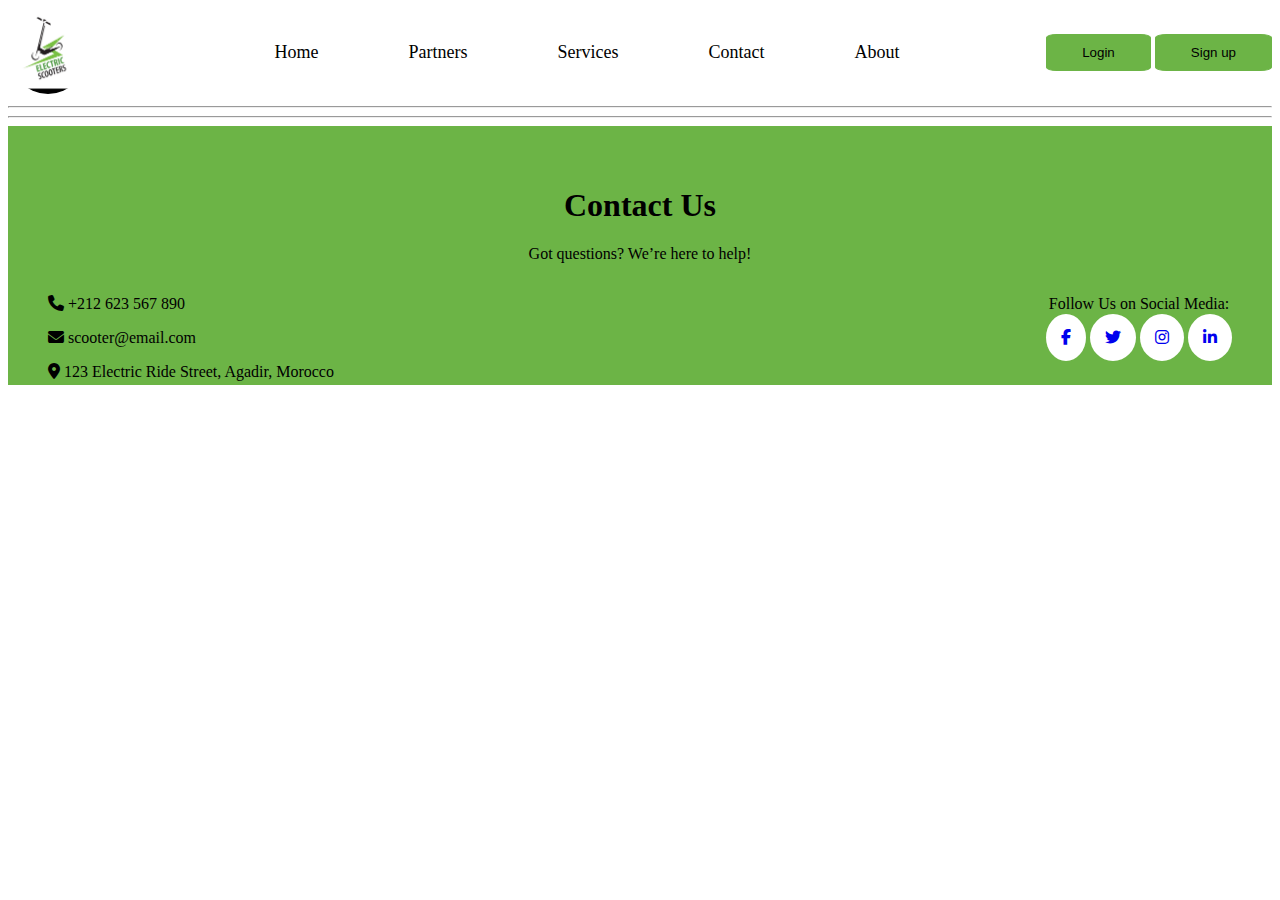
<file: home/index.html>
<!DOCTYPE html>
<html lang="en">
  <head>
    <meta charset="UTF-8" />
    <meta name="viewport" content="width=device-width, initial-scale=1.0" />
    <link
      rel="stylesheet"
      href="https://cdnjs.cloudflare.com/ajax/libs/font-awesome/6.4.2/css/all.min.css"
    />

    <link rel="stylesheet" href="style.css" />
    <title>Scooter</title>
  </head>
  <body>
    <nav>
      <div class="logo" >
        <img
          src="./../images/logo.jpg"
          width="80px"
          style="border-radius: 50%"
          alt="logo"
        />
      </div>
      <ul>
        <li><a class="active" href="#home">Home</a></li>
        <li><a href="./../partners/partners.html">Partners</a></li>
        <li><a href="./../services/services.html">Services</a></li>
        <li><a href="./../contact/contact.html">Contact</a></li>
        <li><a href="./../about/about.html">About</a></li>
      </ul>
      <div class="button" >
        <button>Login</button>
        <button>Sign up</button>
      </div>
    </nav>
    <hr>
    <main>
    </main>
    <hr>
    <footer>
        <div class="footer-container">
            <div class="footer-header">
                <h1>Contact Us</h1>
                <p>Got questions? We’re here to help!</p>
            </div>

            <div class="contact">
                <div class="contact-info">
                    <p><i class="fa-solid fa-phone"></i> +212 623 567 890</p>
                    <p><i class="fa-solid fa-envelope"></i> scooter@email.com</p>
                    <p><i class="fa-solid fa-location-dot"></i> 123 Electric Ride Street, Agadir, Morocco</p>
                </div>

                <div class="social-icons">
                    <p>Follow Us on Social Media:</p>
                    <a href="https://facebook.com" target="_blank" class="facebook"><i class="fab fa-facebook-f"></i></a>
                    <a href="https://twitter.com" target="_blank" class="twitter"><i class="fab fa-twitter"></i></a>
                    <a href="https://instagram.com" target="_blank" class="instagram"><i class="fab fa-instagram"></i></a>
                    <a href="https://linkedin.com" target="_blank" class="linkedin"><i class="fab fa-linkedin-in"></i></a>
                </div>
            </div>
        </div>
    </footer>
  </body>
</html>
</file>
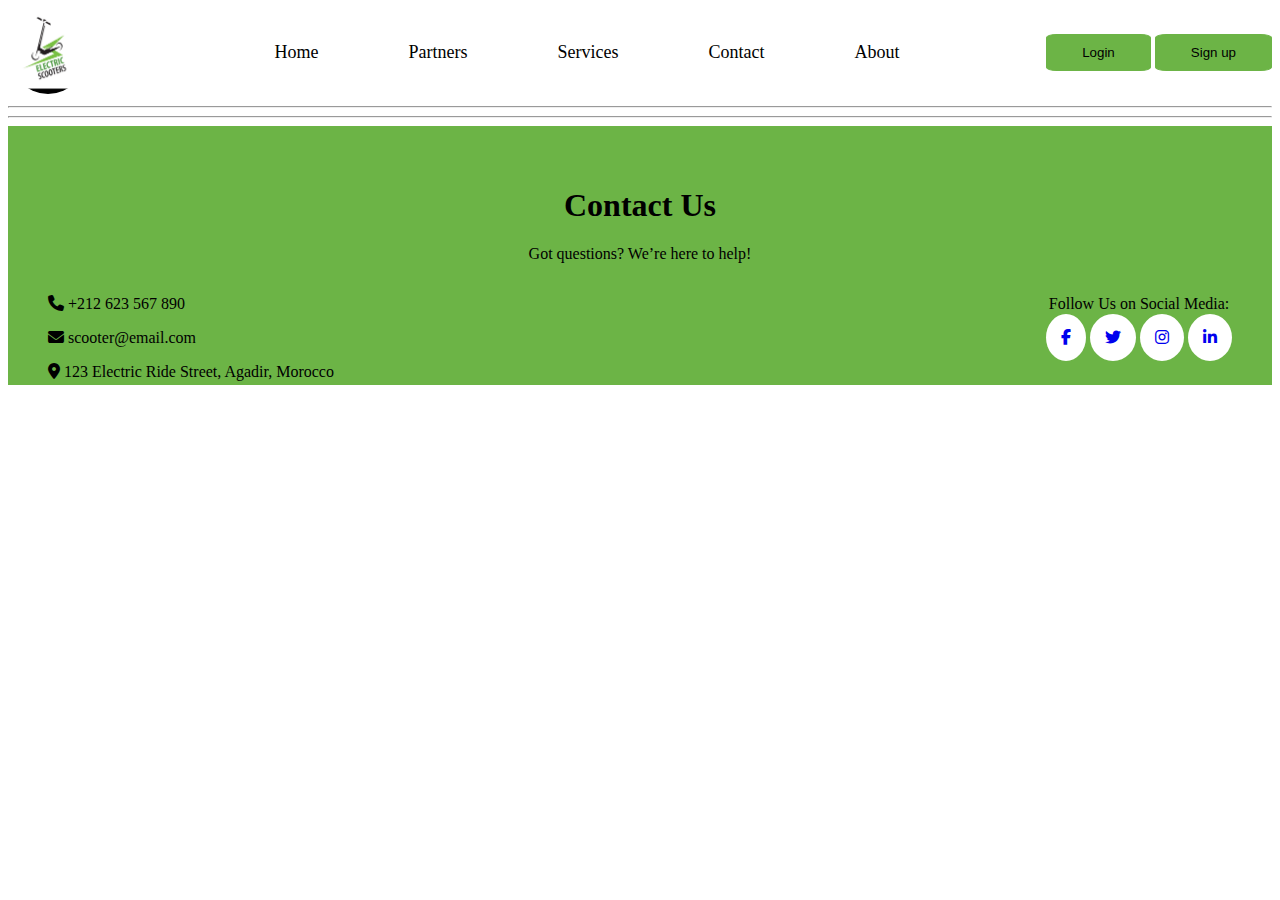
<file: about/about.html>
<!DOCTYPE html>
<html lang="en">
  <head>
    <meta charset="UTF-8" />
    <meta name="viewport" content="width=device-width, initial-scale=1.0" />
    <link
      rel="stylesheet"
      href="https://cdnjs.cloudflare.com/ajax/libs/font-awesome/6.4.2/css/all.min.css"
    />

    <link rel="stylesheet" href="../home/style.css" />
    <title>Scooter</title>
  </head>
  <body>
    <nav>
      <div class="logo" >
        <img
          src="./../images/logo.jpg"
          width="80px"
          style="border-radius: 50%"
          alt="logo"
        />
      </div>
      <ul >
        <li><a class="active" href="#home">Home</a></li>
        <li><a href="./../partners/partners.html">Partners</a></li>
        <li><a href="./../services/services.html">Services</a></li>
        <li><a href="./../contact/contact.html">Contact</a></li>
        <li><a href="./../about/about.html">About</a></li>
      </ul>
      <div class="button" >
        <button>Login</button>
        <button>Sign up</button>
      </div>
    </nav>
    <hr>
    <main>
    </main>
    <hr>
    <footer>
        <div class="footer-container">
            <div class="footer-header">
                <h1>Contact Us</h1>
                <p>Got questions? We’re here to help!</p>
            </div>

            <div class="contact">
                <div class="contact-info">
                    <p><i class="fa-solid fa-phone"></i> +212 623 567 890</p>
                    <p><i class="fa-solid fa-envelope"></i> scooter@email.com</p>
                    <p><i class="fa-solid fa-location-dot"></i> 123 Electric Ride Street, Agadir, Morocco</p>
                </div>

                <div class="social-icons">
                    <p>Follow Us on Social Media:</p>
                    <a href="https://facebook.com" target="_blank" class="facebook"><i class="fab fa-facebook-f"></i></a>
                    <a href="https://twitter.com" target="_blank" class="twitter"><i class="fab fa-twitter"></i></a>
                    <a href="https://instagram.com" target="_blank" class="instagram"><i class="fab fa-instagram"></i></a>
                    <a href="https://linkedin.com" target="_blank" class="linkedin"><i class="fab fa-linkedin-in"></i></a>
                </div>
            </div>
        </div>
    </footer>
  </body>
</html>
</file>
<file: home/style.css>
nav {
    display: flex;
    text-align: center;
    align-items: center;
    justify-content: space-between;


ul {
    list-style-type: none;
    display: flex;
    gap: 30px;
    justify-content: space-between;

    li {
        padding: 10px 30px;
    }
}

li:hover {
    background-color: #6cb446;
    border-radius: 10%;
}

a {
    color: black;
    text-decoration: none;
    font-size: large;
}

button {
    padding: 10px 35px;
    border: 1px solid #6cb446;
    background-color: #6cb446;
    border-radius: 10%;
}
}
.footer-container {
    background: #6cb446;
    color: black;
    height: 14vw;
    padding: 40px;
    text-align: center;

    .contact-info {
        float: left;
       text-align: justify;
    }

    .social-icons {
        float: right;
     

    }

    .social-icons a {
        padding: 15px;
        background-color: white;
        border-radius: 50%;
    }
}
</file>
